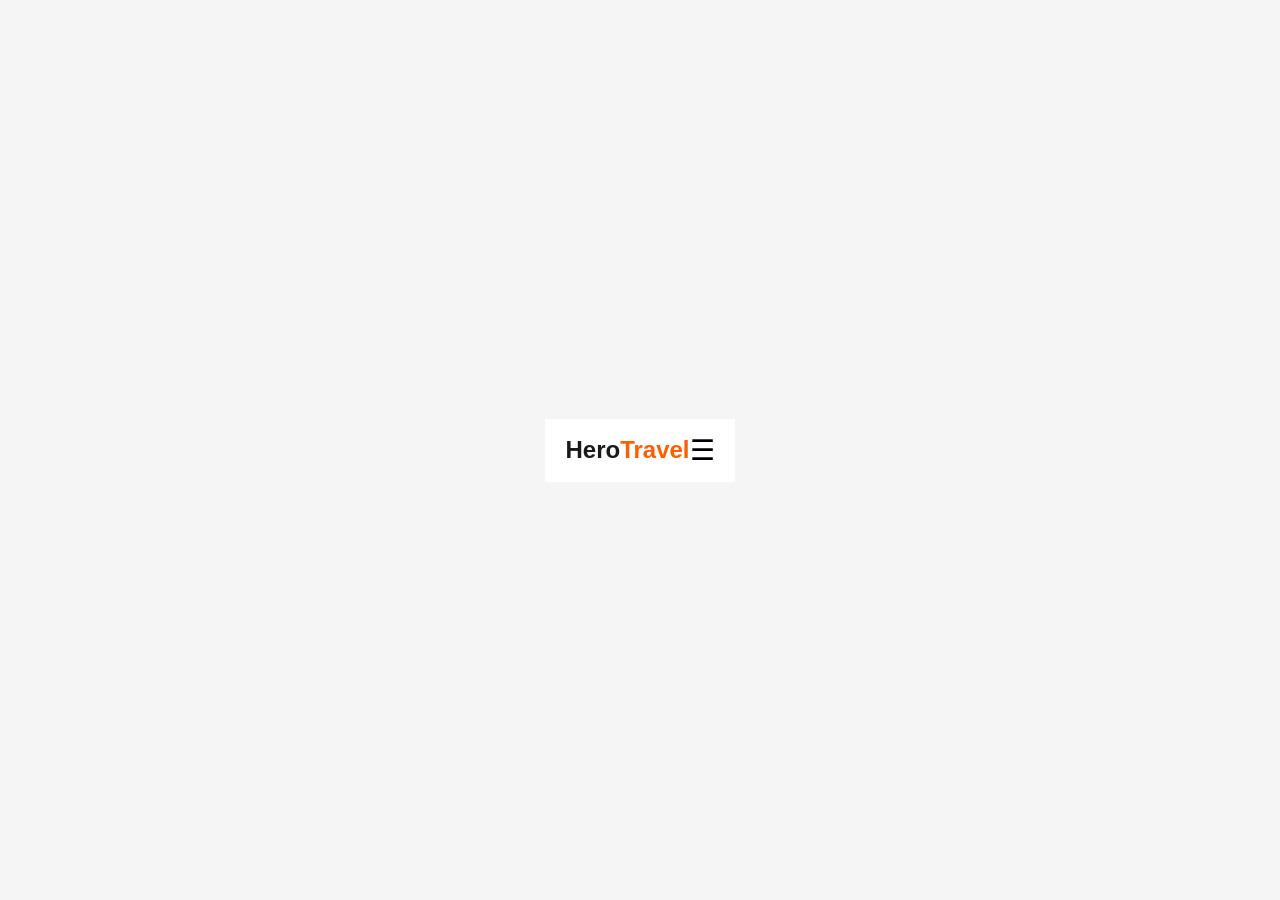
<file: photo.html>
<!DOCTYPE html>
<html lang="en">

<head>
    <meta charset="UTF-8">
    <meta name="viewport" content="width=device-width, initial-scale=1.0">
    <title>Travel Grid Layout</title>
    <link rel="stylesheet" href="photo.css">
</head>

<body>

    <!-- <div class="grid-container">
        <div class="grid-item item-maldives">
            <img src="https://images.unsplash.com/photo-1514282401047-d79a71a590e8?q=80&w=600" alt="Maldives">
            <div class="overlay-text">Maldives</div>
        </div>

        <div class="grid-item item-indonesia">
            <img src="https://images.unsplash.com/photo-1537996194471-e657df975ab4?q=80&w=600" alt="Indonesia">
            <div class="overlay-text">Indonesia</div>
        </div>

        <div class="grid-item item-srilanka">
            <img src="https://images.unsplash.com/photo-1588598126228-44fb6b994d80?q=80&w=600" alt="Sri Lanka">
            <div class="overlay-text">Sri Lanka</div>
        </div>

        <div class="grid-item item-north-america">
            <img src="https://images.unsplash.com/photo-1476514525535-07fb3b4ae5f1?q=80&w=600" alt="North America">
            <div class="overlay-text">North America</div>
        </div>

        <div class="grid-item item-kashmir">
            <img src="https://images.unsplash.com/photo-1566837430428-7ec30422c839?q=80&w=600" alt="Kashmir">
            <div class="overlay-text">Kashmir</div>
        </div>

        <div class="grid-item item-bangladesh">
            <img src="https://images.unsplash.com/photo-1583212292454-1fe6229603b7?q=80&w=600" alt="Bangladesh">
            <div class="overlay-text">Bangladesh</div>
        </div>

        <div class="grid-item item-bandarban">
            <img src="https://images.unsplash.com/photo-1623945359620-e2ff0cd877f8?q=80&w=600" alt="Bandarban">
            <div class="overlay-text">Bandarban</div>
        </div>
    </div> -->
    <br>

    <!-- <div class="banner">
        <div class="info-card">

            <div class="meta-info">
                <div class="meta-item">
                    <span class="icon">🕒</span> 7 Day / 6 Night
                </div>
                <div class="meta-item">
                    <span class="icon">👥</span> Max : 10
                </div>
                <div class="meta-item">
                    <span class="icon">📍</span> Malaysia
                </div>
            </div>

            <h2 class="card-title">Tour To Santorini</h2>
            <p class="card-text">
                Amet consectetur. Vulputate commodo felis molestie risus ornare nulla amet et.
                Libero commodo sagittis dignissim adipiscing quis. Habitant adipiscing.
            </p>

            <div class="price-section">
                <p class="price">Price: <span>$1300-$1500</span></p>
                <button class="book-btn">Book Now</button>
            </div>

        </div>
    </div> -->
    <br>

    <!-- <div class="tour-card-container">
    <img src="Images/Group 39.png" alt="Resort Pool" class="bg-image">

    <div class="info-card">
        <div class="meta-info">
            <div class="info-item">
                <span class="icon">🕒</span>
                <span>7 Day / 6 Night</span>
            </div>
            <div class="info-item">
                <span class="icon">👥</span>
                <span>Max : 10</span>
            </div>
            <div class="info-item">
                <span class="icon">📍</span>
                <span>Malaysia</span>
            </div>
        </div>

        <h2 class="tour-title">Tour To Santorini</h2>
        <p class="tour-desc">
            Amet consectetur. Vulputate commodo felis molestie risus ornare nulla amet et. 
            Libero commodo sagittis dignissim adipiscing quis. Habitant adipiscing.
        </p>
        
        <p class="tour-price">Price: <span>$1300-$1500</span></p>
        
        <button class="book-btn">Book Now</button>
    </div>
</div> -->
<br>
<!-- <div class="card">
  <img src="Images/Rectangle 8 (1).png" alt="Travel Image" class="card-img">
  
  <div class="ribbon">
    <span>Travel.com</span>
    <strong>Save up to 70%</strong>
  </div>
</div> -->

<nav class="navbar">
  <div class="logo">
    <span class="hero">Hero</span><span class="travel">Travel</span>
  </div>

  <input type="checkbox" id="menu-toggle" class="menu-checkbox">
  <label for="menu-toggle" class="hamburger">&#9776;</label>

  <ul class="nav-links">
    <li><a href="#">Home</a></li>
    <li><a href="#">Flights</a></li>
    <li><a href="#">Hotels</a></li>
    <li><a href="#">Contact</a></li>
  </ul>
</nav>
</body>

</html>
</file>
<file: photo.css>
/* বেসিক রিসেট */
* {
    margin: 0;
    padding: 0;
    box-sizing: border-box;
    font-family: 'Segoe UI', Tahoma, Geneva, Verdana, sans-serif;
}

body {
    background-color: #f5f5f5;
    display: flex;
    justify-content: center;
    align-items: center;
    min-height: 100vh;
    padding: 20px;
}

/* মেইন গ্রিড কন্টেইনার */
.grid-container {
    display: grid;
    grid-template-columns: repeat(12, 1fr); /* পুরো গ্রিডকে সমান ৬টি কলামে ভাগ করা হয়েছে */
    gap: 15px; /* ইমেজগুলোর মাঝের গ্যাপ */
    max-width: 1200px;
    width: 100%;
}

/* প্রতিটি আইটেমের কমন স্টাইল */
.grid-item {
    position: relative;
    border-radius: 15px; /* কোণা গোল করার জন্য */
    overflow: hidden;
    height: 250px; /* একটি স্ট্যান্ডার্ড উচ্চতা */
    box-shadow: 0 4px 10px rgba(0, 0, 0, 0.1);
}

/* ইমেজ ফুল কভার করার জন্য */
.grid-item img {
    width: 100%;
    height: 100%;
    object-fit: cover;
    display: block;
    transition: transform 0.3s ease;
}

/* হোভার করলে হালকা জুম ইফেক্ট (ঐচ্ছিক) */
.grid-item:hover img {
    transform: scale(1.03);
}

/* ইমেজের ওপরের টেক্সট স্টাইল */
.overlay-text {
    position: absolute;
    top: 0;
    left: 0;
    width: 100%;
    height: 100%;
    background: rgba(0, 0, 0, 0.25); /* টেক্সট স্পষ্ট দেখানোর জন্য হালকা কালো শেড */
    color: white;
    font-size: 20px;
    font-weight: bold;
    display: flex;
    justify-content: center;
    align-items: center;
    text-shadow: 1px 1px 5px rgba(0, 0, 0, 0.5);
}

/* --- নির্দিষ্ট ইমেজের সাইজ নির্ধারণ (Grid Spanning) --- */

/* প্রথম লাইনের জন্য */
.item-maldives {
    grid-column: span 6; /* ৩ কলাম জায়গা নিবে */
}
.item-indonesia {
    grid-column: span 6; /* ৩ কলাম জায়গা নিবে */
}

/* দ্বিতীয় লাইনের জন্য */
.item-srilanka {
    grid-column: span 4;
}
.item-north-america {
    grid-column: span 5;
}
.item-kashmir {
    grid-column: span 3;
}

/* তৃতীয় লাইনের জন্য */
.item-bangladesh {
    grid-column: span 5;
}
.item-bandarban {
    grid-column: span 7; /* এটি বেশি চওড়া তাই ৪ কলাম */
}





/* --- রেসপনসিভ (মোবাইল ফ্রেন্ডলি) করার জন্য --- */
@media (max-width: 900px) {
    .grid-container {
        grid-template-columns: repeat(2, 1fr); /* ট্যাবলেটে ২ কলাম হয়ে যাবে */
    }
    .grid-item {
        grid-column: span 1 !important; /* সব আইটেম সমান সাইজ পাবে */
        height: 200px;
    }
}

@media (max-width: 500px) {
    .grid-container {
        grid-template-columns: 1fr; /* মোবাইলে ১ কলাম (একটি নিচে আরেকটি) আসবে */
    }
}


/* পুরো ব্যানার এরিয়া */
.banner {
  width: 100%;
  height: 500px; /* আপনার প্রয়োজন অনুযায়ী হাইট দিন */
  background-image: url('Images/Group\ 39.png'); /* এখানে রিসোর্টের ছবিটির লিঙ্ক হবে */
  background-size: cover;
  background-position: center;
  position: relative;
  display: flex;
  justify-content: flex-end; /* কার্ডটিকে ডানপাশে নেওয়ার জন্য */
  align-items: center; /* কার্ডটিকে মাঝবরাবর রাখার জন্য */
  padding-right: 5%; /* ডানপাশ থেকে একটু ফাঁকা রাখার জন্য */
  box-sizing: border-box;
  font-family: 'Arial', sans-serif;
}

/* গ্লাস-মর্ফিজম ইনফো কার্ড */
.info-card {
  width: 450px;
  padding: 30px;
  border-radius: 15px;
  
  /* গ্লাস ইফেক্টের মেইন সিক্রেট */
  background: rgba(255, 255, 255, 0.45); /* সাদা রঙের হালকা ট্রান্সপারেন্ট শেড */
  backdrop-filter: blur(10px); /* পেছনের ব্যাকগ্রাউন্ড ঝাপসা করার জন্য */
  -webkit-backdrop-filter: blur(10px); /* সাফারী ব্রাউজারের জন্য */
  
  border: 1px solid rgba(255, 255, 255, 0.4); /* হালকা সাদা বর্ডার */
  box-shadow: 0 8px 32px 0 rgba(0, 0, 0, 0.1); /* হালকা শ্যাডো */
}

/* উপরের ৩টি অপশন এক লাইনে নেওয়ার জন্য */
.meta-info {
  display: flex;
  gap: 15px;
  font-size: 14px;
  color: #333;
  margin-bottom: 15px;
}

.meta-item {
  display: flex;
  align-items: center;
  gap: 5px;
}

/* টাইটেল স্টাইল */
.card-title {
  font-size: 24px;
  font-weight: bold;
  color: #000;
  margin: 0 0 10px 0;
}

/* ডেসক্রিপশন টেক্সট */
.card-text {
  font-size: 14px;
  color: #555;
  line-height: 1.6;
  margin-bottom: 20px;
}

/* প্রাইস স্টাইল */
.price {
  font-size: 16px;
  font-weight: bold;
  color: #333;
  margin-bottom: 15px;
}

.price span {
  color: #ff5500; /* কমল রঙ */
}

/* বুক নাও বাটন */
.book-btn {
  background-color: #ff5500; /* কমলা ব্যাকগ্রাউন্ড */
  color: white;
  border: none;
  padding: 12px 25px;
  font-size: 16px;
  font-weight: bold;
  border-radius: 8px;
  cursor: pointer;
  transition: 0.3s ease;
}

/* বাটনে হোভার ইফেক্ট */
.book-btn:hover {
  background-color: #e04b00;
}


/* মেইন কন্টেইনার সেটআপ */
.tour-card-container {
    position: relative;
    width: 100%;
    max-width: 900px; /* আপনার প্রয়োজনমতো সাইজ দিন */
    border-radius: 16px;
    overflow: hidden;
    font-family: 'Arial', sans-serif;
}

/* ব্যাকগ্রাউন্ড ইমেজ */
.bg-image {
    width: 100%;
    height: auto;
    display: block;
}

/* গ্লাসমরফিজম ইনফো কার্ড (ডানপাশের বক্সটি) */
.info-card {
    position: absolute;
    top: 50%;
    right: 5%;
    transform: translateY(-50%);
    width: 45%; /* কার্ডের প্রস্থ */
    background: rgba(255, 255, 255, 0.65); /* হালকা সাদা ব্যাকগ্রাউন্ড */
    backdrop-filter: blur(12px); /* কাঁচের মতো ঝাপসা করার ম্যাজিক লাইন */
    -webkit-backdrop-filter: blur(12px);
    border: 1px solid rgba(255, 255, 255, 0.4);
    border-radius: 16px;
    padding: 24px;
    box-shadow: 0 8px 32px rgba(0, 0, 0, 0.1);
}

/* মেটা ইনফো লাইন (সিলেক্টেড অংশটি) */
.meta-info {
    display: flex;
    gap: 15px;
    font-size: 13px;
    color: #333;
    margin-bottom: 15px;
    flex-wrap: wrap;
}

.info-item {
    display: flex;
    align-items: center;
    gap: 5px;
}

.info-item .icon {
    color: #ff5722; /* আইকনের কালার */
}

/* টাইটেল এবং ডেসক্রিপশন */
.tour-title {
    font-size: 24px;
    font-weight: bold;
    color: #000;
    margin: 0 0 10px 0;
}

.tour-desc {
    font-size: 13px;
    color: #555;
    line-height: 1.5;
    margin-bottom: 15px;
}

/* প্রাইস সেকশন */
.tour-price {
    font-size: 16px;
    font-weight: bold;
    color: #333;
    margin-bottom: 20px;
}

.tour-price span {
    color: #ff5722; /* অরেঞ্জ কালার */
}

/* বুক নাও বাটন */
.book-btn {
    background-color: #ff5722;
    color: white;
    border: none;
    padding: 12px 28px;
    font-size: 14px;
    font-weight: bold;
    border-radius: 8px;
    cursor: pointer;
    transition: background 0.3s ease;
}

.book-btn:hover {
    background-color: #e04714;
}



/* Main card container */
.card {
  position: relative; /* Ribbon ta k relative position e rakhar jonno */
  width: 400px;       /* Ichhamoto width dite paren */
  border-radius: 24px;
  overflow: hidden;   /* Ribbon er bad baki ongsho card er bahire gele kete jabe */
  box-shadow: 0 4px 15px rgba(0,0,0,0.1);
}

/* Card image */
.card-img {
  width: 100%;
  display: block;
}

/* Baka Ribbon ti */
.ribbon {
  position: absolute;
  bottom: 30px;      /* Niche theke thik koto upore thakbe */
  right: -40px;      /* Done dikey kintu thakbe, overflow hidden e kete jabe */
  background-color: #ff5722; /* Sunder orange color */
  color: white;
  padding: 15px 60px; /* Bhetoreri jaiga boro korar jonno */
  text-align: center;
  font-family: sans-serif;
  
  /* Main Magic: rotate diye ribbon-ti baka kora hoyeche */
  transform: rotate(-20deg); 
  
  /* Text gulo jeno upor nic hoye thake layout layout */
  display: flex;
  flex-direction: column;
  align-items: center;
}

/* Ribbon er bhetorer text design */
.ribbon span {
  font-size: 14px;
  opacity: 0.9;
}

.ribbon strong {
  font-size: 22px;
  margin-top: 2px;
  font-weight: bold;
}





/* বেসিক নেভিগেশন বার স্টাইল */
.navbar {
  display: flex;
  justify-content: space-between;
  align-items: center;
  padding: 15px 20px;
  background-color: #fff;
  position: relative;
}

.logo {
  font-size: 24px;
  font-weight: bold;
}
.hero { color: #1a1a1a; }
.travel { color: #ff5e00; } /* আপনার লোগোর অরেঞ্জ কালার */

/* চেকবক্সটি স্ক্রিন থেকে লুকিয়ে ফেলার জন্য */
.menu-checkbox {
  display: none;
}

/* হ্যামবার্গার (মেনু) আইকন স্টাইল */
.hamburger {
  font-size: 28px;
  cursor: pointer;
  display: block;
}

/* মোবাইল মেনু স্টাইল (ডিফল্টভাবে এটি স্ক্রিনের বাইরে বা হাইড থাকবে) */
.nav-links {
  position: absolute;
  top: 100%;
  right: 0;
  width: 100%;
  background-color: #fff;
  list-style: none;
  display: none; /* প্রথমে মেনু বন্ধ থাকবে */
  flex-direction: column;
  box-shadow: 0px 4px 6px rgba(0,0,0,0.1);
}

.nav-links li a {
  display: block;
  padding: 15px;
  text-decoration: none;
  color: #333;
  border-bottom: 1px solid #eee;
}

/* ⚡ আসল ট্রিক: চেকবক্স যখন Checked হবে, তখন তার পাশের .nav-links দেখাবে */
.menu-checkbox:checked ~ .nav-links {
  display: flex;
}
</file>
